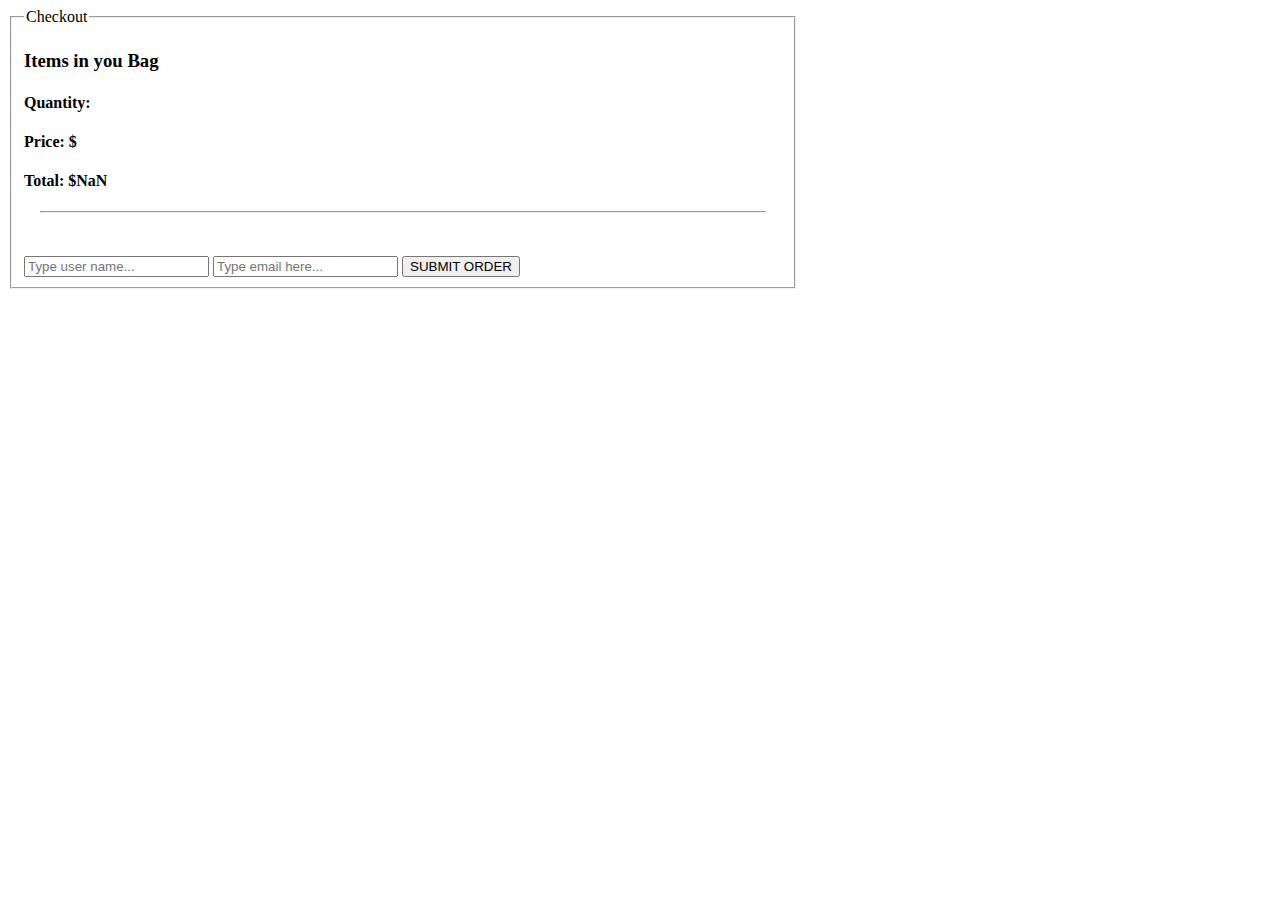
<file: checkout.html>
<!doctype html>
<html lang="en">
  <head>
    <!-- Required meta tags -->
    <meta charset="utf-8">
    <meta name="viewport" content="width=device-width, initial-scale=1, shrink-to-fit=no">

    <!-- Bootstrap CSS -->
    <!-- <link rel="stylesheet" href="https://stackpath.bootstrapcdn.com/bootstrap/4.4.1/css/bootstrap.min.css" integrity="sha384-Vkoo8x4CGsO3+Hhxv8T/Q5PaXtkKtu6ug5TOeNV6gBiFeWPGFN9MuhOf23Q9Ifjh" crossorigin="anonymous"> -->

    <title>Cart</title>
  </head>
  <body>
    <!-- <div class="container-fluid bg-dark">
      <nav class="navbar navbar-expand-lg navbar-dark bg-dark ">
          <button class="navbar-toggler" type="button" data-toggle="collapse" data-target="#navbarTogglerDemo03" aria-controls="navbarTogglerDemo03" aria-expanded="false" aria-label="Toggle navigation">
            <span class="navbar-toggler-icon"></span>
          </button>
          <a class="navbar-brand" href="#"><i class="fas fa-wine-glass-alt animated   delay-5s shake slower  "></i></i></a>

          <div class="collapse navbar-collapse " id="navbarTogglerDemo03">
            <ul class="navbar-nav ml-auto mt-2 mt-lg-0">

              <li class="nav-item active" >
                <a class="nav-link" href="homepage.html">Home <span class="sr-only">(current)</span></a>
              </li>
              <li class="nav-item ">
                <a class="nav-link" href="about.html">About</a>
              </li>
              <li class="nav-item ">
                  <a class="nav-link " href="catalog.html" >Catalog</a>
                </li>
                <form class="form-inline my-2 my-lg-0 class="post">
                  <input class="form-control mr-sm-2" type="search" placeholder="Search" aria-label="Search">
                  <button class="btn btn-outline-white my-2 my-sm-0 text-white" type="submit">Search</button>
                </form>
                <li class="nav-item ">
                  <a class="nav-link " href="cart.html" >Cart</a>
                </li>
            </ul>
          </div>
      </div> -->


      <form class="" action="{{url_for('thankyou')}}"  method="post">
        <fieldset style="width:60%;">
          <legend>Checkout</legend>
          <h3>Items in you Bag</h3>
          <h3><span id="productName"></span></h3>
          <!-- <form class="" action="thankyou.html" method="post"> -->
          <h4>Quantity: <span id="quantity"></span> </h4>
          <h4>Price: $<span id="price"></span> </h4>
          <h4>Total: $<span id="total"></span> </h4>
          <hr style="margin:1em;">
          <label for="un">
            <input type="text" name="username" placeholder="Type user name...">
          </label>
          <label for="em">
            <input type="email" name="email" placeholder="Type email here...">
          </label>

          <input type="submit" name="submit" value="SUBMIT ORDER" style="margin-top:2em;">
        </fieldset>
      <!-- </form> -->
        </form>

            </div>
          </div>
        </div>
      </div>

      <script type="text/javascript">
        let d=document.getElementById('quantity');
        let quan=parseInt(d.innerHTML=localStorage.getItem('quan'));
        document.getElementById('productName').innerHTML=localStorage.getItem('pName');
        let p=document.getElementById('price');
        let price=parseInt(p.innerHTML=localStorage.getItem('price'));
        var total=document.getElementById('total');
        var cost=price*quan;
        total.innerHTML=`${cost}`
        console.log(quan);
        console.log(price);


      </script>






    <!-- Optional JavaScript -->
    <!-- jQuery first, then Popper.js, then Bootstrap JS -->
    <script src="https://code.jquery.com/jquery-3.4.1.slim.min.js" integrity="sha384-J6qa4849blE2+poT4WnyKhv5vZF5SrPo0iEjwBvKU7imGFAV0wwj1yYfoRSJoZ+n" crossorigin="anonymous"></script>
    <script src="https://cdn.jsdelivr.net/npm/popper.js@1.16.0/dist/umd/popper.min.js" integrity="sha384-Q6E9RHvbIyZFJoft+2mJbHaEWldlvI9IOYy5n3zV9zzTtmI3UksdQRVvoxMfooAo" crossorigin="anonymous"></script>
    <script src="https://stackpath.bootstrapcdn.com/bootstrap/4.4.1/js/bootstrap.min.js" integrity="sha384-wfSDF2E50Y2D1uUdj0O3uMBJnjuUD4Ih7YwaYd1iqfktj0Uod8GCExl3Og8ifwB6" crossorigin="anonymous"></script>
  </body>
</html>
</file>
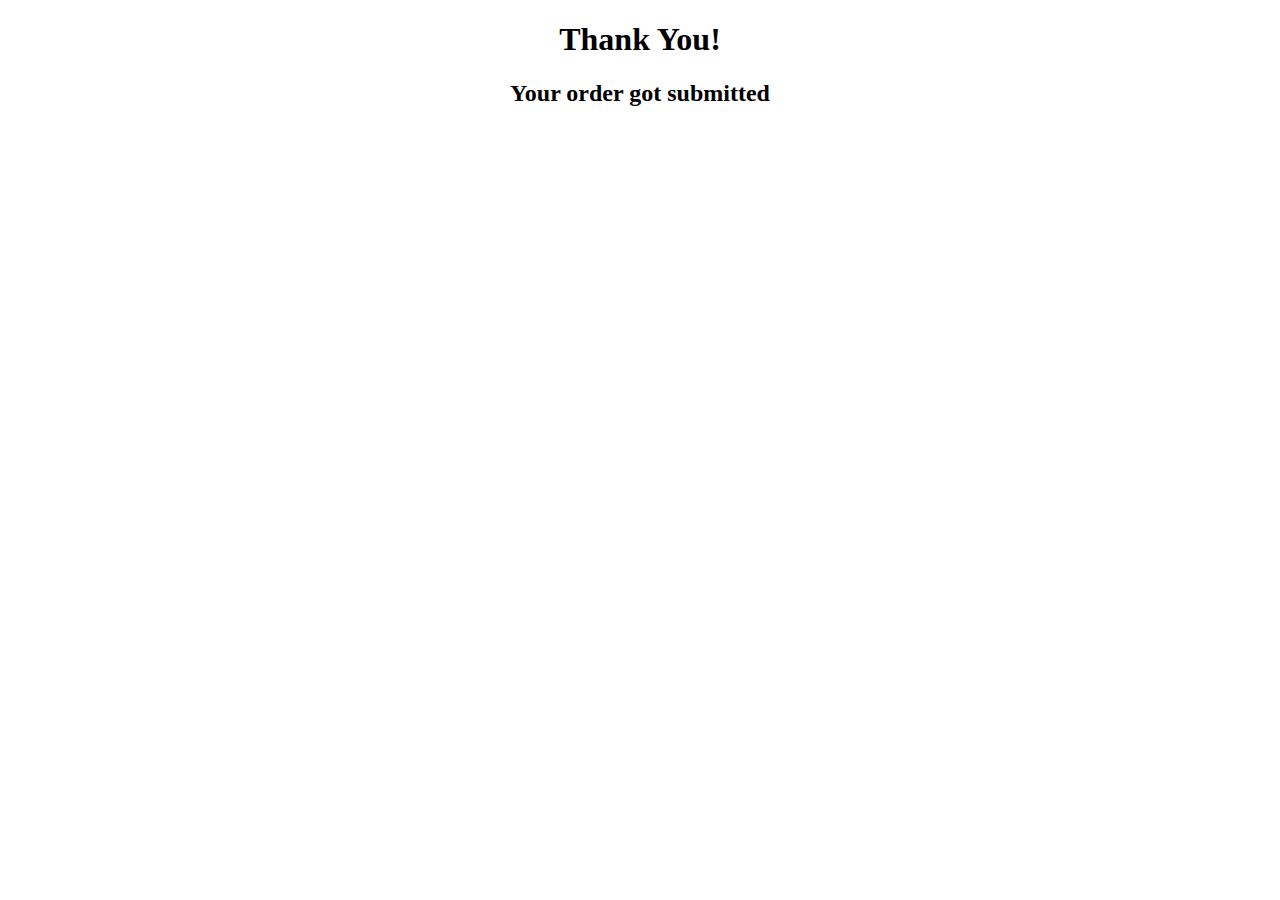
<file: thankyou.html>
<!DOCTYPE html>
<html lang="en" dir="ltr">
  <head>
    <meta charset="utf-8">
    <title></title>
  </head>
  <body>
    <h1 style="text-align:center;">Thank You!</h1>
    <h2 style="text-align:center;">Your order got submitted</h2>
  </body>
</html>
</file>
